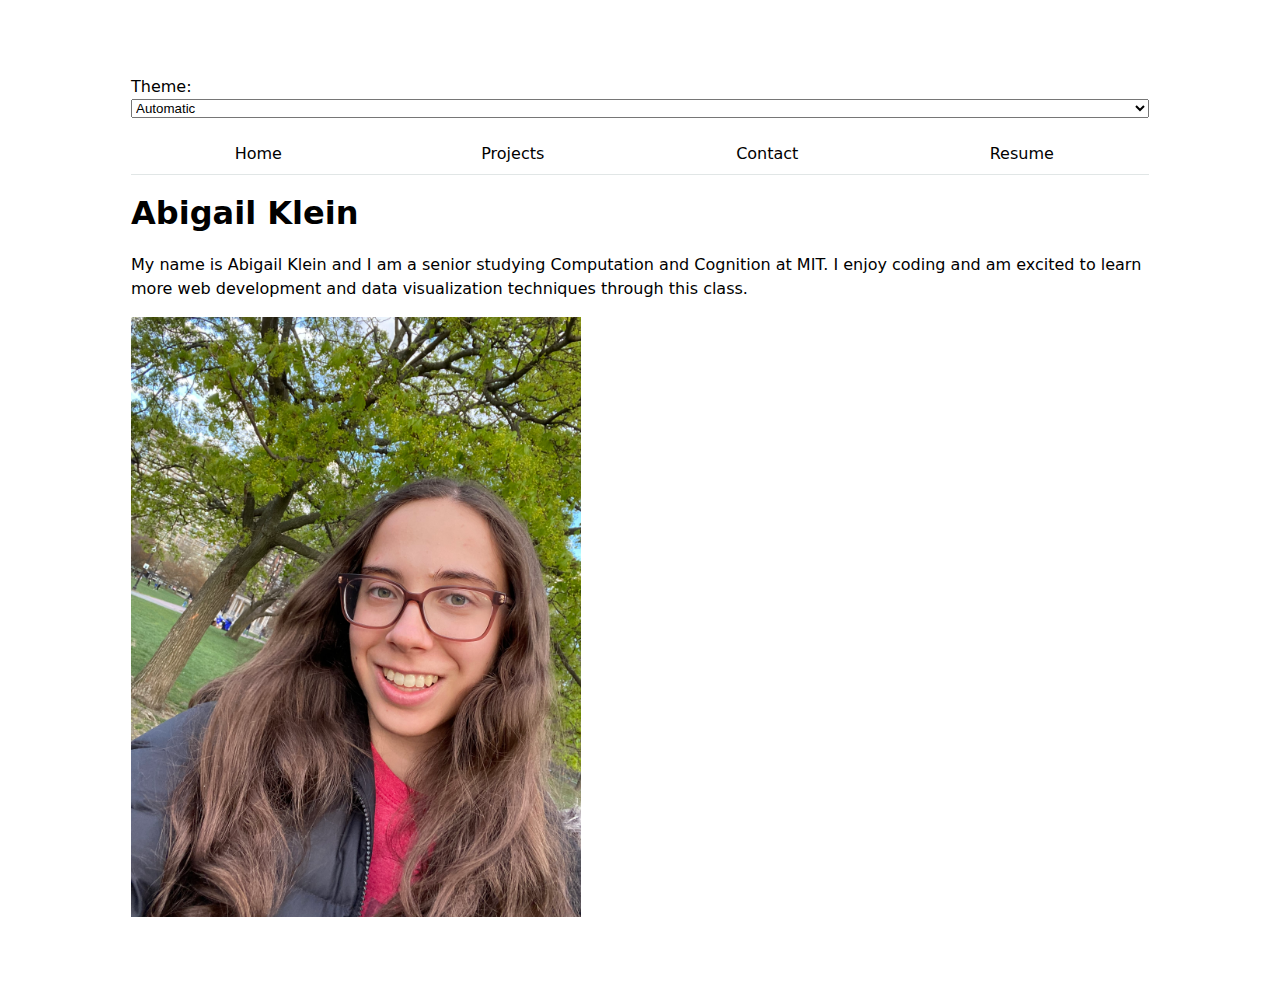
<file: index.html>
<!DOCTYPE html>
<html lang="en" class="Home">
<head>
    <meta charset="UTF-8">
    <meta name="viewport" content="width=device-width, initial-scale=1.0">
    <title>Abigail Klein: Personal site and portfolio</title>
    <link rel="stylesheet" href="style.css"> 
    <script type="module" src="global.js"></script>
</head>
<body>
    <h1>Abigail Klein</h1>

    <!-- <nav>
        <a hreft="index.html" padding-bottom>Home</a>
        <a href="contact/index.html">Contact</a>
        <a href="projects/index.html">Projects</a>
        <a href="https://github.com/aklein11/" target="_blank">GitHub Profile</a>
        <a href="resume/index.html">Resume</a>
    </nav> -->

    <p>My name is Abigail Klein and I am a senior studying Computation and Cognition at MIT. I enjoy coding and am excited to learn more web development and data visualization techniques through this class.</p>

    <img src="images/googleBlurbPicture.jpg" alt="portrait of Abigail" width="450"/>
</body>
</html>
</file>
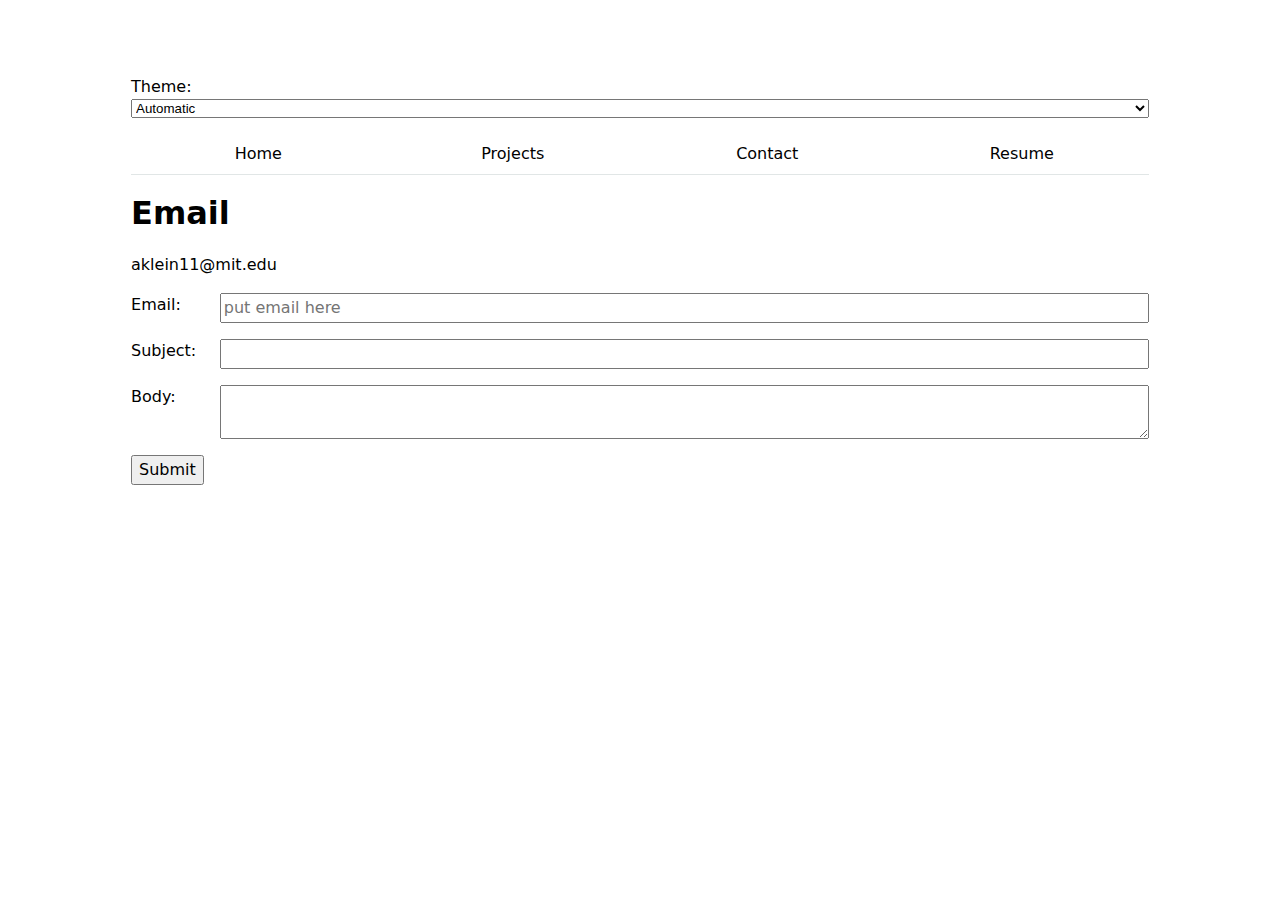
<file: contact/index.html>
<!DOCTYPE html>
<html lang="en">
<head>
    <meta charset="UTF-8">
    <meta name="viewport" content="width=device-width, initial-scale=1.0">
    <title>Contact Information</title>
    <link rel="stylesheet" href="../style.css"> 
    <script type="module" src="../global.js"></script>
</head>
<body>
    <!-- <nav>
        <a href="../index.html">Home</a>
        <a href="contact/index.html">Contact</a>
        <a href="../projects/index.html">Projects</a>
        <a href="https://github.com/aklein11/" target="_blank">GitHub Profile</a>
        <a href="../resume/index.html">Resume</a>
    </nav> -->

    <h1>Email</h1>
    <p>aklein11@mit.edu</p>
    <form action="mailto:aklein11@mit.edu" method="POST" enctype="text/plain">
        Email: <input name="email" type="email" placeholder="put email here">
        Subject: <input name="subject" type="text">
        Body: <textarea name="body"></textarea>
        <button>Submit</button>
    </form>
</body>
</html>
</file>
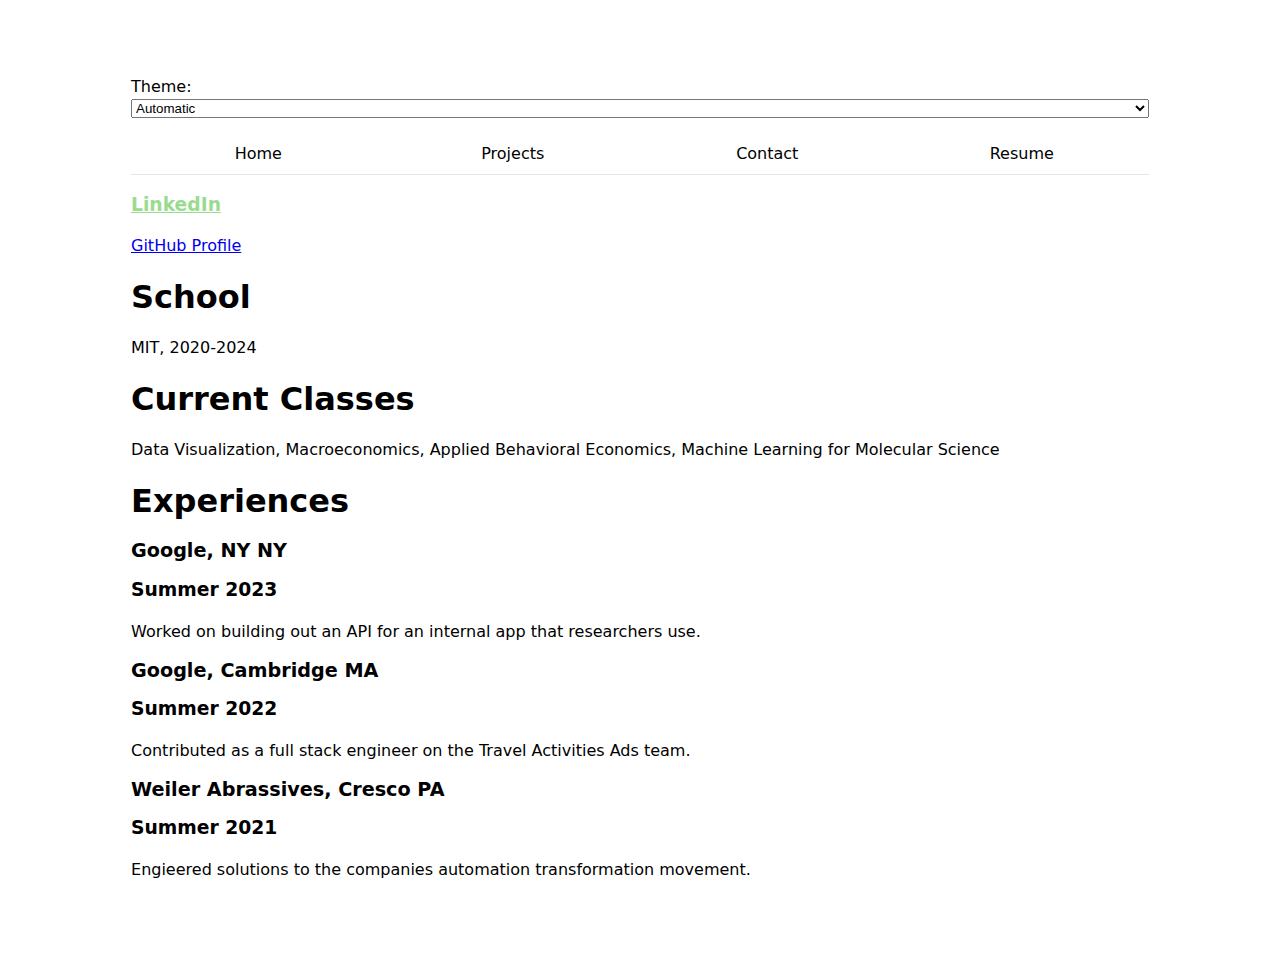
<file: resume/index.html>
<!DOCTYPE html>
<html lang="en">
<head>
    <meta charset="UTF-8">
    <meta name="viewport" content="width=device-width, initial-scale=1.0">
    <title>Resume</title>
    <link rel="stylesheet" href="../style.css"> 
    <script type="module" src="../global.js"></script>
</head>
<body>
    <!-- <nav>
        <a href="../index.html">Home</a>
        <a href="../contact/index.html">Contact</a>
        <a href="../projects/index.html">Projects</a>
        <a href="../https://github.com/aklein11/" target="_blank">GitHub Profile</a>
        <a href="index.html">Resume</a>
    </nav> -->

    <section class="resume">
    <h3><a href="https://www.linkedin.com/in/abigail-klein-548b69203/" target="_blank">LinkedIn</a></h3>
    <h3></h3><a href="https://github.com/aklein11/" target="_blank">GitHub Profile</a></h3>
    <h1>School</h1>
    <p>MIT, 2020-2024</p>
    <h1>Current Classes</h1>
    <p>Data Visualization, Macroeconomics, Applied Behavioral Economics, Machine Learning for Molecular Science</p>
    </section>
    <section>
    <h1>Experiences</h1>
    <h2>Google, NY NY</h2>
    <h3>Summer 2023</h3>
    <p>Worked on building out an API for an internal app that researchers use.</p>
    <h2>Google, Cambridge MA</h2>
    <h3>Summer 2022</h3>
    <p>Contributed as a full stack engineer on the Travel Activities Ads team.</p>
    <h2>Weiler Abrassives, Cresco PA</h2>
    <h3>Summer 2021</h3>
    <p>Engieered solutions to the companies automation transformation movement.</p>
    </section>
</body>
</html>
</file>
<file: style.css>
:root {
    --color-accent: #9adc8f; /* Replace with your preferred accent color */
	color-scheme: light dark;
}

body {
    /* Set line height to 1.5 times the font size
       and use the OS’s UI font as the website font
     */
    font: 100%/1.5 system-ui;
	max-width: 100ch;
	margin-inline: auto;
	padding: 5ch;
	accent-color: var(--color-accent)
}

/* . before class name */
.current {
	border-bottom-width: 3px;
}

.projects {
    display: grid;
    grid-template-columns: repeat(auto-fill, minmax(15em, 1fr));
    gap: 20px; /* Adjust the gap between grid items as needed */
}

.resume {
	border-bottom-width: 1px;
}

.resume h1:hover {
	text-decoration: underline var(--color-accent);
}

.resume h3 a {
	color: var(--color-accent)
}
.colorscheme {
	
}

img {
    max-width: 100%;
}

article {
	display: grid;
	grid-template-rows: subgrid;
	grid-row: span 3;
}

h1, h2, h3, h4, h5 h6{
	line-height: 1.1;
	text-wrap: balance;
}

h2 {
	margin: 0;
	font-size: 120%;
}

form {
    /* width: 100%; /* You can adjust the max-width as needed */
	/*box-sizing: border-box; */
	display: grid;
	grid-template-columns: auto 1fr;
	gap: 1em;
}

a { 
	flex:1 
}

p {
	font: 100%/1.5 system-ui;
	font-size: 100%;
}

nav {
	--border-color: oklch(50% 10% 200 / 40%);
	
	display: flex;
	margin-bottom: 20px;
	border-bottom-width: 1px;
	border-bottom-style: solid;
	border-bottom-color: oklch(80% 3% 200 / 40%);
}

nav a {
	text-decoration: none;
	color: inherit;
	text-align: center;
	padding: .5em;
}

nav a:hover {
    border-bottom-width: 1px;
	border-bottom-style: solid;
	border-bottom-color: var(--color-accent);
	/* background-color: oklch(from var(--color-accent) 95% 5% h) */
	background-color: color-mix(in oklch, var(--color-accent), canvas 85%);
}

label, input, textarea, button {
	/* Make these elements behave like block elements,
	   i.e. create line breaks before and after
	 */
	display: block;
	font: inherit;
	display: block;
}

label {
	/* Add some space before and after each label */
	margin-block: 1em; /* em is a unit that scales with the font size */
	display: grid;
	grid-template-columns: subgrid;
	grid-column: 1 / -1;
}

input, textarea {
	/* Fill the whole available width. */
	width: 100%;

	/* Special sizing mode that makes the element’s width
	   include internal spacing (padding) and borders
	 */
	box-sizing: border-box;

	/* Use the same font and font metrics as the rest of the page */
	font: inherit;

	display: block;
}
</file>
